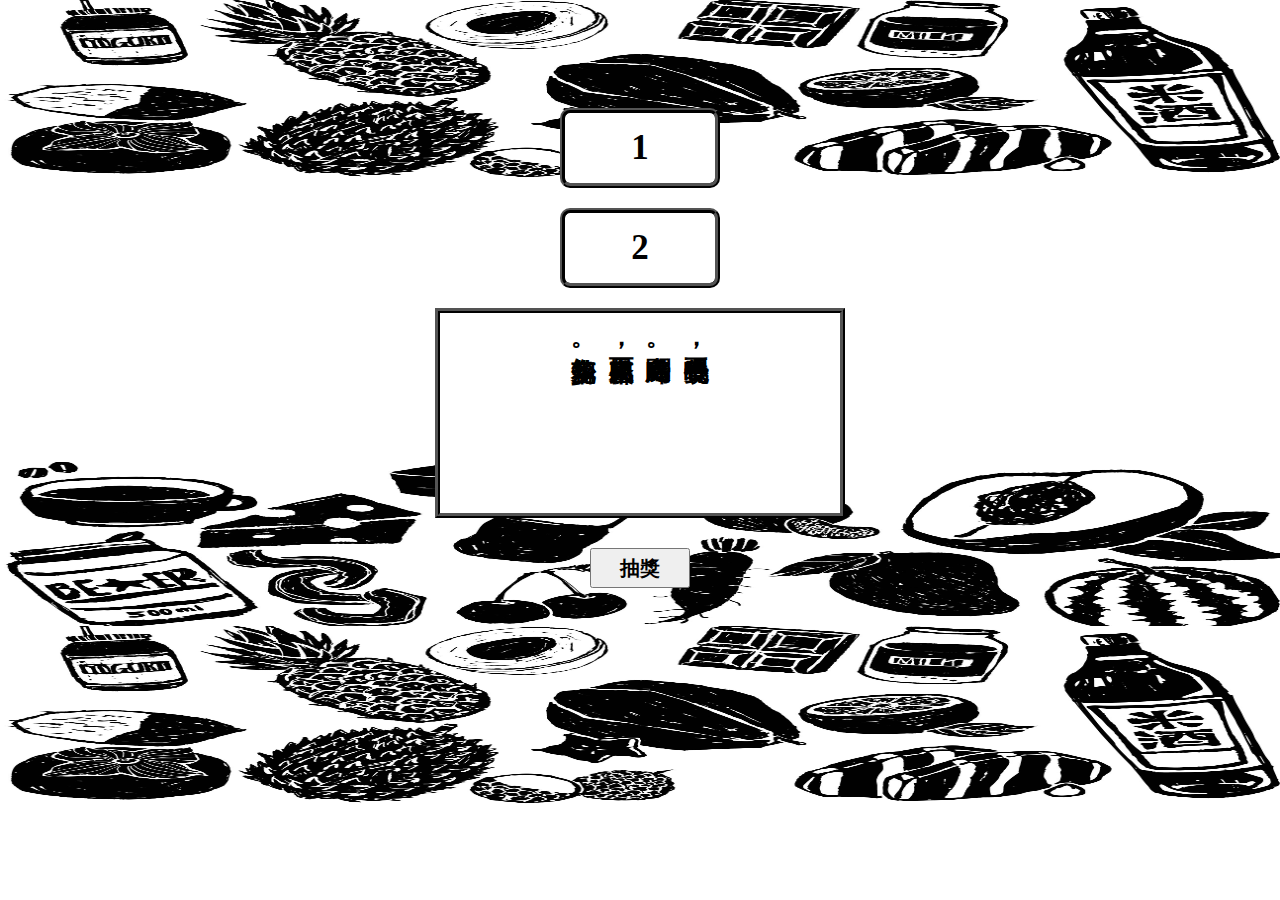
<file: index.html>
<!DOCTYPE html>
<html lang="en">
 
<head>
 <meta charset="UTF-8">
 <meta name="viewport" content="width=device-width,initial-scale=1.0">
 <meta http-equiv="X-UA-Compatible" content="ie=edge">
 <link rel="stylesheet" href="index.css" >
 <script src="index.js"></script>
 <title>抽獎</title>
</head>
 
<body background="images/background.jpg" style="background-size: 100% 100%;">
<div class="topbored"></div>
  <div class="top" id="top">
      <div class="box1"id="box1">1</div>
  </div>
  <div class="center"> </div>
  <div class="down">
      <div class="box2"id="box2">2</div>
  </div>
  <div class="block"></div>
<div class="textdiv">
  <p class="text" id="textbox">
      春眠不覺曉，<br>
      處處聞啼鳥。<br>
      夜來風雨聲，<br>
      花落知多少。<br>
  </p>
</div>
    <div class="button_container">
        <button onclick="get_random_text()" class="button">抽獎</button>
    </div>
</body>
</html>
</file>
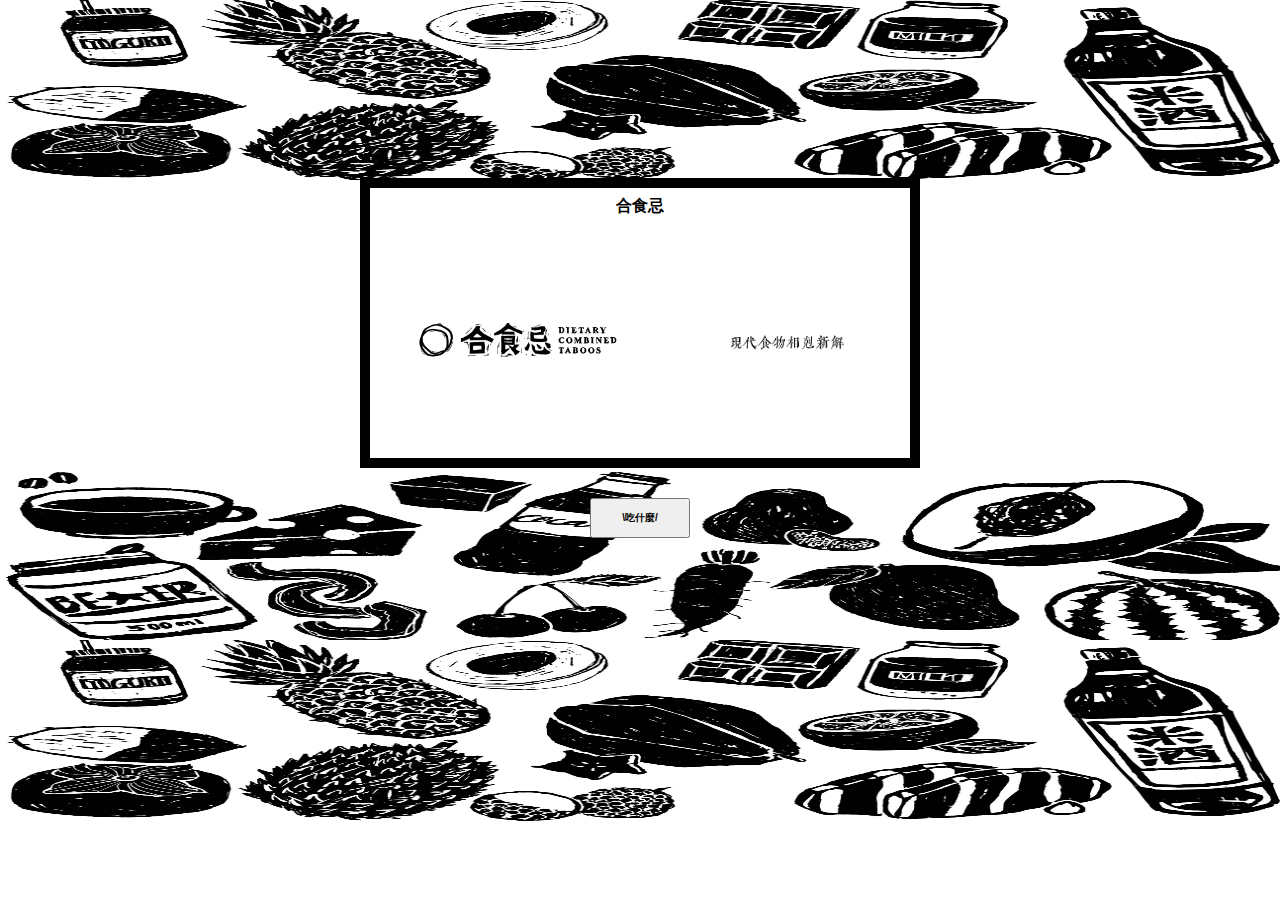
<file: slot.html>
<!DOCTYPE html>
<html lang="en">
 
<head>
 <meta charset="UTF-8">
 <meta name="viewport" content="width=device-width,initial-scale=1.0">
 <meta http-equiv="X-UA-Compatible" content="ie=edge">
 <link rel="stylesheet" href="slot.css" >
 <script src="slot.js"></script>
 <title>抽獎</title>
</head>
 
<body background="images/background.jpg" style="background-size:100% 640px;">
<div class="divtop"></div>
<div class="divtable">
<table class="table">
    <thead>
        <tr>
            <th colspan="2" class="firstth">合食忌</th>
        </tr>
    </thead>
    <tbody>
        <tr>
            <td class="tdone">
            <img id="textbox" class="textbox" src="images/初始畫面-01.png">
            </td>
            <td class="tdtwo">
            <img id="box1" class="image" src="images/final-01.png">
            </td>
        </tr>
    </tbody>
</table>
</div>
    <div class="button_container">
        <button onclick="get_random_text()" class="button">\吃什麼/</button>
    </div>
</body>
</html>
</file>
<file: index.css>
.topbored{
        height:100px;
}
.top,.down{
    justify-content: center; 
    align-items: center; 
    background-color:white;
    width:150px;
    height:70px;
    margin:0 auto;
    font-size:48px;
    font-weight:bold;
    border-style:ridge;
    border-width: 5px;
    border-color: black;
    border-radius:10px;
    overflow: hidden;
}

.box1,.box2{
    font-size: 35px;
    display: flex;
    justify-content: center;
    line-height:70px;
  }
.center,.block{
    display: flex;
    justify-content: center; 
    align-items: center; 
    width:600px;
    height:20px;
    margin:0 auto;
}
.textdiv{
    display: flex;
    justify-content: center; 
    align-items: center; 
    background-color:white;
    width:400px;
    height:200px;
    margin:0 auto;
    border-style:ridge;
    border-width: 5px;
    border-color: black;
    overflow: hidden;
}
.text{
    display: flex;
    align-items: center;
    writing-mode: vertical-rl;
    line-height: 30px; 
    height: 150px;
    font-size:25px;
    font-weight:bold;
    font-family:DFKai-sb;
    line-height:1.5;
}
.button_container{
    display: flex;
    justify-content: center; 
    align-items: center; 
    height: 100px;
}
.button{
    width:100px;
    height:40px;
    font-size: 20px;
    font-weight:bold;
}
.button:hover{
    transform: scale(1.05);
}
</file>
<file: slot.css>
.divtop{
    height: 170px;
}
.divtable{
    display: flex;
    justify-content: center;
    align-items: center;
}
.table{
    width:560px;
    height:200px;
    border:10px;
    border-style:solid;
}
.firstth{
    height: 30px;
}
.tdone{
    width: 290px;
    writing-mode: vertical-rl;
    margin: 10px;
}
.tdtwo{

    display: flex;
    justify-content: center;
    align-items: center; 
    height: 155px;
}
.image{
    height:150px;
    width:150px;
    float:inherit;
}
.textbox{
    height: 230px;
    width: 230px;
}
.button_container{
    display: flex;
    justify-content: center; 
    align-items: center; 
    height: 100px;
}
.button{
    width:100px;
    height:40px;
    font-size: 10px;
    font-weight:bold;
}
.button:hover{
    transform: scale(1.05);
}
</file>
